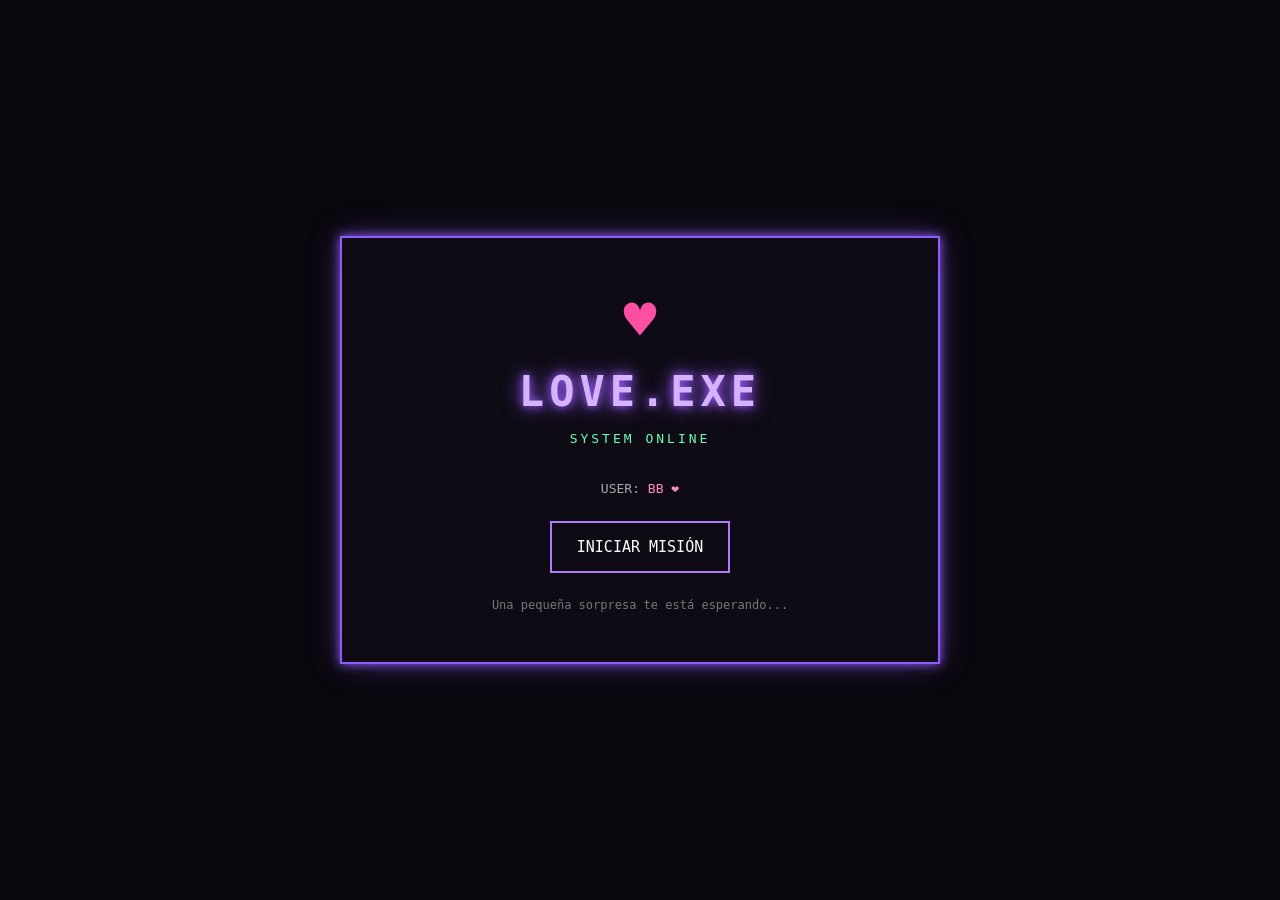
<file: index.html>
<!DOCTYPE html>
<html lang="es">
<head>
    <meta charset="UTF-8">
    <meta name="viewport" content="width=device-width, initial-scale=1.0">

    <title>LOVE.EXE ❤️</title>

    <link rel="stylesheet" href="style.css">
</head>

<body>

    <main class="screen">

        <div class="heart">♥</div>

        <h1>LOVE.EXE</h1>

        <p class="status">SYSTEM ONLINE</p>

        <div class="user">
            USER: <span>BB ❤️</span>
        </div>

        <button id="startButton">
            INICIAR MISIÓN
        </button>

        <p class="hint">
            Una pequeña sorpresa te está esperando...
        </p>

    </main>

    <script src="script.js"></script>

</body>
</html>
</file>
<file: style.css>
* {
    margin: 0;
    padding: 0;
    box-sizing: border-box;
}

body {
    background: #09070d;
    color: white;
    font-family: monospace;

    min-height: 100vh;

    display: flex;
    justify-content: center;
    align-items: center;

    overflow-x: hidden;
}


/* ========================================= */
/* PANTALLA PRINCIPAL */
/* ========================================= */

.screen {
    width: 90%;
    max-width: 600px;

    text-align: center;

    padding: 50px 30px;

    border: 2px solid #8f5cff;

    box-shadow:
        0 0 10px #8f5cff,
        0 0 30px rgba(143, 92, 255, 0.3);

    background: #0e0b15;
}

.heart {
    font-size: 55px;

    color: #ff4fa3;

    animation: heartbeat 1.4s infinite;
}

h1 {
    margin-top: 15px;

    font-size: 42px;

    letter-spacing: 5px;

    color: #d6b3ff;

    text-shadow:
        0 0 8px #9b5cff,
        0 0 20px #9b5cff;
}

.status {
    margin-top: 15px;

    color: #6cffb8;

    letter-spacing: 3px;
}

.user {
    margin-top: 35px;

    color: #aaa;
}

.user span {
    color: #ff8bc7;
}

button {
    margin-top: 25px;

    padding: 15px 25px;

    background: transparent;

    color: white;

    border: 2px solid #b477ff;

    font-family: monospace;

    font-size: 15px;

    cursor: pointer;

    transition: 0.3s;
}

button:hover {
    background: #b477ff;

    color: #09070d;

    box-shadow:
        0 0 10px #b477ff,
        0 0 30px #b477ff;
}

.hint {
    margin-top: 25px;

    color: #777;

    font-size: 12px;
}


/* ========================================= */
/* MODAL */
/* ========================================= */

.modal {
    position: fixed;

    top: 0;
    left: 0;

    width: 100%;
    height: 100%;

    background: rgba(0, 0, 0, 0.82);

    display: flex;

    justify-content: center;
    align-items: center;

    padding: 20px;

    z-index: 1000;

    animation: fadeIn 0.3s ease;

    overflow-y: auto;
}


.modal-box {
    width: 100%;
    max-width: 650px;

    max-height: 90vh;

    overflow-y: auto;

    padding: 35px 30px;

    background: #0e0b15;

    border: 2px solid #b477ff;

    text-align: center;

    box-shadow:
        0 0 15px #8f5cff,
        0 0 50px rgba(143, 92, 255, 0.4);

    animation: modalAppear 0.4s ease;
}


/* ========================================= */
/* CORAZÓN */
/* ========================================= */

.modal-heart {
    font-size: 45px;

    color: #ff4fa3;

    animation: heartbeat 1.4s infinite;
}

.small-heart {
    font-size: 35px;
}


/* ========================================= */
/* TÍTULOS */
/* ========================================= */

.modal-box h2 {
    margin-top: 15px;

    font-size: 22px;

    letter-spacing: 2px;

    line-height: 1.4;

    color: #d6b3ff;
}

.level-number {
    color: #6cffb8;

    font-size: 12px;

    letter-spacing: 4px;

    margin-bottom: 10px;
}

.question-subtitle {
    margin-top: 15px;

    color: #aaa;

    font-size: 13px;

    line-height: 1.6;
}


/* ========================================= */
/* TEXTO */
/* ========================================= */

.modal-text {
    margin-top: 22px;

    line-height: 1.7;

    color: #c9c9c9;

    font-size: 14px;
}


/* ========================================= */
/* BARRA DE CARGA */
/* ========================================= */

.loading {
    width: 100%;

    height: 8px;

    margin-top: 30px;

    background: #211a2e;

    overflow: hidden;
}

.loading-bar {
    height: 100%;

    width: 0%;

    background: #b477ff;

    box-shadow: 0 0 10px #b477ff;

    animation: loading 2.3s linear forwards;
}

.loading-text {
    margin-top: 15px;

    font-size: 11px;

    color: #777;

    letter-spacing: 2px;
}


/* ========================================= */
/* RESPUESTAS */
/* ========================================= */

.answers {
    display: flex;

    flex-direction: column;

    gap: 12px;

    margin-top: 30px;
}

.answer {
    width: 100%;

    margin-top: 0;

    padding: 15px 12px;

    border: 1px solid #8f5cff;

    background: #15101e;

    color: white;

    font-family: monospace;

    font-size: 14px;

    cursor: pointer;

    transition: 0.25s;
}

.answer:hover {
    background: #8f5cff;

    color: white;

    transform: translateY(-2px);

    box-shadow:
        0 0 10px #8f5cff;
}


/* ========================================= */
/* IMÁGENES DE RECUERDOS */
/* ========================================= */

.memory-images {
    display: flex;

    justify-content: center;

    align-items: center;

    gap: 12px;

    margin-top: 25px;

    width: 100%;
}

.memory-images img {
    width: 48%;

    max-height: 300px;

    object-fit: cover;

    border: 2px solid #8f5cff;

    box-shadow:
        0 0 12px rgba(143, 92, 255, 0.4);

    border-radius: 4px;
}


/* ========================================= */
/* FOTO INDIVIDUAL */
/* ========================================= */

.single-memory-image {
    margin-top: 25px;

    width: 100%;

    display: flex;

    justify-content: center;
}

.single-memory-image img {
    width: 100%;

    max-width: 420px;

    max-height: 400px;

    object-fit: contain;

    border: 2px solid #8f5cff;

    box-shadow:
        0 0 12px rgba(143, 92, 255, 0.4);

    border-radius: 4px;
}


/* ========================================= */
/* FOTO DE LA PREGUNTA 2 */
/* ========================================= */

.question-photo {
    width: 100%;

    display: flex;

    justify-content: center;

    margin-top: 25px;
}

.question-photo img {
    width: 100%;

    max-width: 420px;

    max-height: 400px;

    object-fit: contain;

    border: 2px solid #8f5cff;

    box-shadow:
        0 0 12px rgba(143, 92, 255, 0.4);

    border-radius: 4px;
}


/* ========================================= */
/* CORRECTO */
/* ========================================= */

.success-icon {
    width: 55px;

    height: 55px;

    margin: 10px auto 0;

    display: flex;

    justify-content: center;

    align-items: center;

    border: 2px solid #6cffb8;

    border-radius: 50%;

    color: #6cffb8;

    font-size: 30px;

    box-shadow:
        0 0 15px rgba(108, 255, 184, 0.4);
}

.big-success {
    width: 75px;

    height: 75px;

    font-size: 40px;
}


/* ========================================= */
/* BOTÓN CONTINUAR */
/* ========================================= */

.continue-button {
    margin-top: 30px;

    padding: 14px 28px;

    background: transparent;

    color: white;

    border: 2px solid #b477ff;

    font-family: monospace;

    font-size: 14px;

    cursor: pointer;

    transition: 0.3s;
}

.continue-button:hover {
    background: #b477ff;

    color: #09070d;

    box-shadow:
        0 0 10px #b477ff,
        0 0 25px #b477ff;
}


/* ========================================= */
/* ANIMACIONES */
/* ========================================= */

@keyframes heartbeat {

    0% {
        transform: scale(1);
    }

    25% {
        transform: scale(1.15);
    }

    40% {
        transform: scale(1);
    }

    60% {
        transform: scale(1.15);
    }

    100% {
        transform: scale(1);
    }

}

@keyframes loading {

    from {
        width: 0%;
    }

    to {
        width: 100%;
    }

}

@keyframes fadeIn {

    from {
        opacity: 0;
    }

    to {
        opacity: 1;
    }

}

@keyframes modalAppear {

    from {
        transform: scale(0.85);

        opacity: 0;
    }

    to {
        transform: scale(1);

        opacity: 1;
    }

}


/* ========================================= */
/* CELULAR */
/* ========================================= */

@media (max-width: 600px) {

    .modal {
        padding: 10px;
    }

    .modal-box {
        max-height: 94vh;

        padding: 28px 18px;
    }

    .modal-box h2 {
        font-size: 18px;

        letter-spacing: 1px;
    }

    .modal-text {
        font-size: 13px;
    }

    .memory-images {
        gap: 8px;
    }

    .memory-images img {
        width: 49%;

        max-height: 230px;
    }

    .question-photo img,
    .single-memory-image img {
        max-height: 330px;
    }

    .answer {
        font-size: 13px;

        padding: 14px 8px;
    }

}

/* ========================================= */
/* IMAGEN DEL CONCIERTO */
/* ========================================= */

.concert-image {
    width: 100%;
    display: flex;
    justify-content: center;
    margin-top: 25px;
}

.concert-image img {
    width: 100%;
    max-width: 500px;
    max-height: 420px;

    object-fit: contain;

    border: 2px solid #8f5cff;

    box-shadow:
        0 0 15px rgba(143, 92, 255, 0.5);

    border-radius: 5px;
}


/* ========================================= */
/* INFORMACIÓN DEL CONCIERTO */
/* ========================================= */

.concert-info {
    margin-top: 25px;

    padding: 18px;

    border-top: 1px solid #8f5cff;
    border-bottom: 1px solid #8f5cff;

    line-height: 2;

    color: #d6b3ff;

    font-size: 14px;
}

.concert-info strong {
    color: white;
}


/* ========================================= */
/* SOBRE */
/* ========================================= */
.envelope-message {
    margin-top: 25px;

    padding: 20px;

    border: 1px solid #b477ff;

    color: #ff8bc7;

    font-size: 18px;

    line-height: 1.8;

    box-shadow:
        0 0 15px rgba(180, 119, 255, 0.25);
}

.envelope-message span {
    color: #aaa;

    font-size: 13px;
}


/* ========================================= */
/* EVITAR DESPLAZAMIENTO HORIZONTAL */
/* ========================================= */

html,
body {
    width: 100%;
    max-width: 100%;
    overflow-x: hidden;
}

.modal {
    overflow-x: hidden;
}

.modal-box {
    overflow-x: hidden;
}
</file>
<file: REGALO/style.css>
* {
    margin: 0;
    padding: 0;
    box-sizing: border-box;
}

body {
    background: #09070d;
    color: white;
    font-family: monospace;

    min-height: 100vh;

    display: flex;
    justify-content: center;
    align-items: center;

    overflow-x: hidden;
}


/* ========================================= */
/* PANTALLA PRINCIPAL */
/* ========================================= */

.screen {
    width: 90%;
    max-width: 600px;

    text-align: center;

    padding: 50px 30px;

    border: 2px solid #8f5cff;

    box-shadow:
        0 0 10px #8f5cff,
        0 0 30px rgba(143, 92, 255, 0.3);

    background: #0e0b15;
}

.heart {
    font-size: 55px;

    color: #ff4fa3;

    animation: heartbeat 1.4s infinite;
}

h1 {
    margin-top: 15px;

    font-size: 42px;

    letter-spacing: 5px;

    color: #d6b3ff;

    text-shadow:
        0 0 8px #9b5cff,
        0 0 20px #9b5cff;
}

.status {
    margin-top: 15px;

    color: #6cffb8;

    letter-spacing: 3px;
}

.user {
    margin-top: 35px;

    color: #aaa;
}

.user span {
    color: #ff8bc7;
}

button {
    margin-top: 25px;

    padding: 15px 25px;

    background: transparent;

    color: white;

    border: 2px solid #b477ff;

    font-family: monospace;

    font-size: 15px;

    cursor: pointer;

    transition: 0.3s;
}

button:hover {
    background: #b477ff;

    color: #09070d;

    box-shadow:
        0 0 10px #b477ff,
        0 0 30px #b477ff;
}

.hint {
    margin-top: 25px;

    color: #777;

    font-size: 12px;
}


/* ========================================= */
/* MODAL */
/* ========================================= */

.modal {
    position: fixed;

    top: 0;
    left: 0;

    width: 100%;
    height: 100%;

    background: rgba(0, 0, 0, 0.82);

    display: flex;

    justify-content: center;
    align-items: center;

    padding: 20px;

    z-index: 1000;

    animation: fadeIn 0.3s ease;

    overflow-y: auto;
}


.modal-box {
    width: 100%;
    max-width: 650px;

    max-height: 90vh;

    overflow-y: auto;

    padding: 35px 30px;

    background: #0e0b15;

    border: 2px solid #b477ff;

    text-align: center;

    box-shadow:
        0 0 15px #8f5cff,
        0 0 50px rgba(143, 92, 255, 0.4);

    animation: modalAppear 0.4s ease;
}


/* ========================================= */
/* CORAZÓN */
/* ========================================= */

.modal-heart {
    font-size: 45px;

    color: #ff4fa3;

    animation: heartbeat 1.4s infinite;
}

.small-heart {
    font-size: 35px;
}


/* ========================================= */
/* TÍTULOS */
/* ========================================= */

.modal-box h2 {
    margin-top: 15px;

    font-size: 22px;

    letter-spacing: 2px;

    line-height: 1.4;

    color: #d6b3ff;
}

.level-number {
    color: #6cffb8;

    font-size: 12px;

    letter-spacing: 4px;

    margin-bottom: 10px;
}

.question-subtitle {
    margin-top: 15px;

    color: #aaa;

    font-size: 13px;

    line-height: 1.6;
}


/* ========================================= */
/* TEXTO */
/* ========================================= */

.modal-text {
    margin-top: 22px;

    line-height: 1.7;

    color: #c9c9c9;

    font-size: 14px;
}


/* ========================================= */
/* BARRA DE CARGA */
/* ========================================= */

.loading {
    width: 100%;

    height: 8px;

    margin-top: 30px;

    background: #211a2e;

    overflow: hidden;
}

.loading-bar {
    height: 100%;

    width: 0%;

    background: #b477ff;

    box-shadow: 0 0 10px #b477ff;

    animation: loading 2.3s linear forwards;
}

.loading-text {
    margin-top: 15px;

    font-size: 11px;

    color: #777;

    letter-spacing: 2px;
}


/* ========================================= */
/* RESPUESTAS */
/* ========================================= */

.answers {
    display: flex;

    flex-direction: column;

    gap: 12px;

    margin-top: 30px;
}

.answer {
    width: 100%;

    margin-top: 0;

    padding: 15px 12px;

    border: 1px solid #8f5cff;

    background: #15101e;

    color: white;

    font-family: monospace;

    font-size: 14px;

    cursor: pointer;

    transition: 0.25s;
}

.answer:hover {
    background: #8f5cff;

    color: white;

    transform: translateY(-2px);

    box-shadow:
        0 0 10px #8f5cff;
}


/* ========================================= */
/* IMÁGENES DE RECUERDOS */
/* ========================================= */

.memory-images {
    display: flex;

    justify-content: center;

    align-items: center;

    gap: 12px;

    margin-top: 25px;

    width: 100%;
}

.memory-images img {
    width: 48%;

    max-height: 300px;

    object-fit: cover;

    border: 2px solid #8f5cff;

    box-shadow:
        0 0 12px rgba(143, 92, 255, 0.4);

    border-radius: 4px;
}


/* ========================================= */
/* FOTO INDIVIDUAL */
/* ========================================= */

.single-memory-image {
    margin-top: 25px;

    width: 100%;

    display: flex;

    justify-content: center;
}

.single-memory-image img {
    width: 100%;

    max-width: 420px;

    max-height: 400px;

    object-fit: contain;

    border: 2px solid #8f5cff;

    box-shadow:
        0 0 12px rgba(143, 92, 255, 0.4);

    border-radius: 4px;
}


/* ========================================= */
/* FOTO DE LA PREGUNTA 2 */
/* ========================================= */

.question-photo {
    width: 100%;

    display: flex;

    justify-content: center;

    margin-top: 25px;
}

.question-photo img {
    width: 100%;

    max-width: 420px;

    max-height: 400px;

    object-fit: contain;

    border: 2px solid #8f5cff;

    box-shadow:
        0 0 12px rgba(143, 92, 255, 0.4);

    border-radius: 4px;
}


/* ========================================= */
/* CORRECTO */
/* ========================================= */

.success-icon {
    width: 55px;

    height: 55px;

    margin: 10px auto 0;

    display: flex;

    justify-content: center;

    align-items: center;

    border: 2px solid #6cffb8;

    border-radius: 50%;

    color: #6cffb8;

    font-size: 30px;

    box-shadow:
        0 0 15px rgba(108, 255, 184, 0.4);
}

.big-success {
    width: 75px;

    height: 75px;

    font-size: 40px;
}


/* ========================================= */
/* BOTÓN CONTINUAR */
/* ========================================= */

.continue-button {
    margin-top: 30px;

    padding: 14px 28px;

    background: transparent;

    color: white;

    border: 2px solid #b477ff;

    font-family: monospace;

    font-size: 14px;

    cursor: pointer;

    transition: 0.3s;
}

.continue-button:hover {
    background: #b477ff;

    color: #09070d;

    box-shadow:
        0 0 10px #b477ff,
        0 0 25px #b477ff;
}


/* ========================================= */
/* ANIMACIONES */
/* ========================================= */

@keyframes heartbeat {

    0% {
        transform: scale(1);
    }

    25% {
        transform: scale(1.15);
    }

    40% {
        transform: scale(1);
    }

    60% {
        transform: scale(1.15);
    }

    100% {
        transform: scale(1);
    }

}

@keyframes loading {

    from {
        width: 0%;
    }

    to {
        width: 100%;
    }

}

@keyframes fadeIn {

    from {
        opacity: 0;
    }

    to {
        opacity: 1;
    }

}

@keyframes modalAppear {

    from {
        transform: scale(0.85);

        opacity: 0;
    }

    to {
        transform: scale(1);

        opacity: 1;
    }

}


/* ========================================= */
/* CELULAR */
/* ========================================= */

@media (max-width: 600px) {

    .modal {
        padding: 10px;
    }

    .modal-box {
        max-height: 94vh;

        padding: 28px 18px;
    }

    .modal-box h2 {
        font-size: 18px;

        letter-spacing: 1px;
    }

    .modal-text {
        font-size: 13px;
    }

    .memory-images {
        gap: 8px;
    }

    .memory-images img {
        width: 49%;

        max-height: 230px;
    }

    .question-photo img,
    .single-memory-image img {
        max-height: 330px;
    }

    .answer {
        font-size: 13px;

        padding: 14px 8px;
    }

}

/* ========================================= */
/* IMAGEN DEL CONCIERTO */
/* ========================================= */

.concert-image {
    width: 100%;
    display: flex;
    justify-content: center;
    margin-top: 25px;
}

.concert-image img {
    width: 100%;
    max-width: 500px;
    max-height: 420px;

    object-fit: contain;

    border: 2px solid #8f5cff;

    box-shadow:
        0 0 15px rgba(143, 92, 255, 0.5);

    border-radius: 5px;
}


/* ========================================= */
/* INFORMACIÓN DEL CONCIERTO */
/* ========================================= */

.concert-info {
    margin-top: 25px;

    padding: 18px;

    border-top: 1px solid #8f5cff;
    border-bottom: 1px solid #8f5cff;

    line-height: 2;

    color: #d6b3ff;

    font-size: 14px;
}

.concert-info strong {
    color: white;
}


/* ========================================= */
/* SOBRE */
/* ========================================= */
.envelope-message {
    margin-top: 25px;

    padding: 20px;

    border: 1px solid #b477ff;

    color: #ff8bc7;

    font-size: 18px;

    line-height: 1.8;

    box-shadow:
        0 0 15px rgba(180, 119, 255, 0.25);
}

.envelope-message span {
    color: #aaa;

    font-size: 13px;
}


/* ========================================= */
/* EVITAR DESPLAZAMIENTO HORIZONTAL */
/* ========================================= */

html,
body {
    width: 100%;
    max-width: 100%;
    overflow-x: hidden;
}

.modal {
    overflow-x: hidden;
}

.modal-box {
    overflow-x: hidden;
}
</file>
